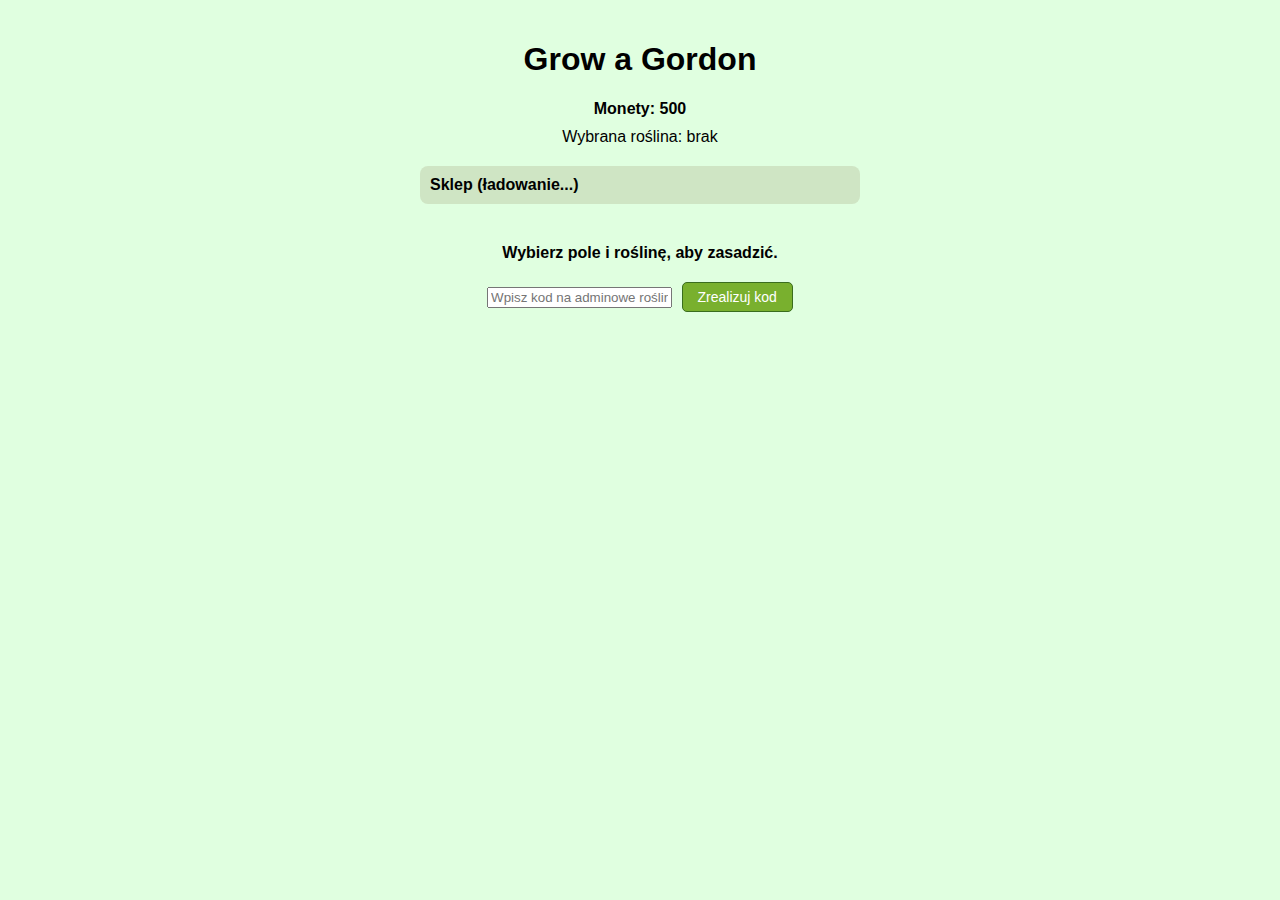
<file: game.v1.html>
<!DOCTYPE html>
<html lang="pl">
<head>
<meta charset="UTF-8" />
<meta name="viewport" content="width=device-width, initial-scale=1" />
<title>Grow a Gordon - Gra</title>
<style>
  body {
    font-family: Arial, sans-serif;
    background: #e0ffe0;
    margin: 0; padding: 20px;
    display: flex; flex-direction: column; align-items: center;
  }
  #garden {
    display: grid;
    grid-template-columns: repeat(5, 80px);
    grid-gap: 10px;
    margin-bottom: 20px;
  }
  .plot {
    width: 80px; height: 80px;
    background: #a4d494;
    border: 2px solid #527a32;
    border-radius: 8px;
    display: flex; justify-content: center; align-items: center;
    cursor: pointer;
    user-select: none;
    position: relative;
    font-size: 36px;
  }
  .plot.gordan {
    border-color: gold;
    box-shadow: 0 0 10px 2px gold;
  }
  #shop {
    width: 420px;
    background: #cfe5c4;
    padding: 10px;
    border-radius: 8px;
    margin-bottom: 20px;
  }
  .shop-item {
    cursor: pointer;
    padding: 5px 10px;
    border: 1px solid #3a6d1e;
    border-radius: 5px;
    margin: 5px 0;
    background-color: #79b02e;
    color: white;
    user-select: none;
  }
  .shop-item:hover {
    background-color: #5a8a1c;
  }
  #status {
    font-weight: bold;
    margin-bottom: 20px;
  }
  #coins {
    font-weight: bold;
    margin-bottom: 10px;
  }
  #selectedPlant {
    margin-bottom: 20px;
  }
  #code-section {
    margin-bottom: 20px;
  }
  button {
    padding: 6px 15px;
    margin-left: 5px;
    font-size: 14px;
    cursor: pointer;
    border-radius: 5px;
    border: 1.5px solid #3a6d1e;
    background-color: #79b02e;
    color: white;
    transition: background-color 0.2s ease;
  }
  button:hover {
    background-color: #5a8a1c;
  }
</style>
</head>
<body>

<h1>Grow a Gordon</h1>

<div id="coins">Monety: 500</div>
<div id="selectedPlant">Wybrana roślina: brak</div>

<div id="shop"><strong>Sklep (ładowanie...)</strong></div>

<div id="garden"></div>

<div id="status">Wybierz pole i roślinę, aby zasadzić.</div>

<div id="code-section">
  <input type="text" id="codeInput" placeholder="Wpisz kod na adminowe rośliny" />
  <button id="redeemBtn">Zrealizuj kod</button>
</div>

<script>
  // --- Dane roślin ---
  const plantPrices = {
    "Carrot": 250,
    "Tomato": 1000,
    "Pumpkin": 3000,
    "Gordan": 30000000,
    "Candy Blossom": 2000,
    "Sugarbud": 3500,
    "Honeylure": 5000,
    "Roseberry": 1800,
    "Heartbloom": 4000,
    "Amora Petal": 5500,
    "Moon Mango": 7000,
    "Dream Lotus": 8500,
    "Goldleaf Clover": 2200,
    "Wishroot": 3700,
    "Lucky Orchid": 4800,
    "Ember Vine": 3000,
    "Spookleaf": 4500,
    "Chillberry": 4000,
    "Frostleaf Fern": 5200,
    "Starlight Ivy": 6000,
    // adminowe (nie można kupić)
    "Cocode": 0,
    "Ownerler": 0,
    "Admingo": 0
  };

  // Typ roślin (zwykła, eventowa, adminowa)
  const plantType = {
    "Carrot": "normal",
    "Tomato": "normal",
    "Pumpkin": "normal",
    "Gordan": "normal",
    "Candy Blossom": "event",
    "Sugarbud": "event",
    "Honeylure": "event",
    "Roseberry": "event",
    "Heartbloom": "event",
    "Amora Petal": "event",
    "Moon Mango": "event",
    "Dream Lotus": "event",
    "Goldleaf Clover": "event",
    "Wishroot": "event",
    "Lucky Orchid": "event",
    "Ember Vine": "event",
    "Spookleaf": "event",
    "Chillberry": "event",
    "Frostleaf Fern": "event",
    "Starlight Ivy": "event",
    "Cocode": "admin",
    "Ownerler": "admin",
    "Admingo": "admin"
  };

  // Emotikony roślin (dla finalnej wersji)
  const plantEmojis = {
    "Carrot": "🥕",
    "Tomato": "🍅",
    "Pumpkin": "🎃",
    "Gordan": "😎",
    "Candy Blossom": "💐",
    "Sugarbud": "💐",
    "Honeylure": "💐",
    "Roseberry": "💐",
    "Heartbloom": "💐",
    "Amora Petal": "💐",
    "Moon Mango": "💐",
    "Dream Lotus": "💐",
    "Goldleaf Clover": "💐",
    "Wishroot": "💐",
    "Lucky Orchid": "💐",
    "Ember Vine": "💐",
    "Spookleaf": "💐",
    "Chillberry": "💐",
    "Frostleaf Fern": "💐",
    "Starlight Ivy": "💐",
    "Cocode": "✨",
    "Ownerler": "✨",
    "Admingo": "✨"
  };

  // --- Eventy ---
  const events = [
    { name: "Sweetfest", chance: 4, plants: ["Candy Blossom", "Sugarbud", "Honeylure"] },
    { name: "Love Festival", chance: 3, plants: ["Roseberry", "Heartbloom", "Amora Petal"] },
    { name: "Lunar Festival", chance: 2, plants: ["Moon Mango", "Dream Lotus"] },
    { name: "Luck Festival", chance: 4, plants: ["Goldleaf Clover", "Wishroot", "Lucky Orchid"] },
    { name: "Harvest Haunt", chance: 3, plants: ["Ember Vine", "Spookleaf"] },
    { name: "Winter’s Gift", chance: 4, plants: ["Chillberry", "Frostleaf Fern", "Starlight Ivy"] },
    { name: "No Event", chance: 80, plants: [] }
  ];

  // --- Stan gry ---
  let playerCoins = 500; // na start stać na dwie marchewki po 250$
  let selectedPlant = null;
  let gardenSize = 5; // 5x5
  let gardenState = Array(gardenSize * gardenSize).fill(null); // null albo {plant: "Carrot", growth: "small"/"medium"/"final"}
  let adminUnlocked = {
    Cocode: false,
    Ownerler: false,
    Admingo: false
  };
  let shopMode = "normal"; // normal / ownerler

  // --- Elementy DOM ---
  const gardenEl = document.getElementById('garden');
  const shopEl = document.getElementById('shop');
  const coinsEl = document.getElementById('coins');
  const selectedPlantEl = document.getElementById('selectedPlant');
  const statusEl = document.getElementById('status');
  const codeInput = document.getElementById('codeInput');
  const redeemBtn = document.getElementById('redeemBtn');

  // --- Funkcje ---
  function updateCoinsDisplay() {
    coinsEl.textContent = `Monety: ${playerCoins}`;
  }

  function updateSelectedPlantDisplay() {
    if (selectedPlant) {
      selectedPlantEl.textContent = `Wybrana roślina: ${plantEmojis[selectedPlant] || ''} ${selectedPlant}`;
    } else {
      selectedPlantEl.textContent = "Wybrana roślina: brak";
    }
  }

  function drawGarden() {
</file>
